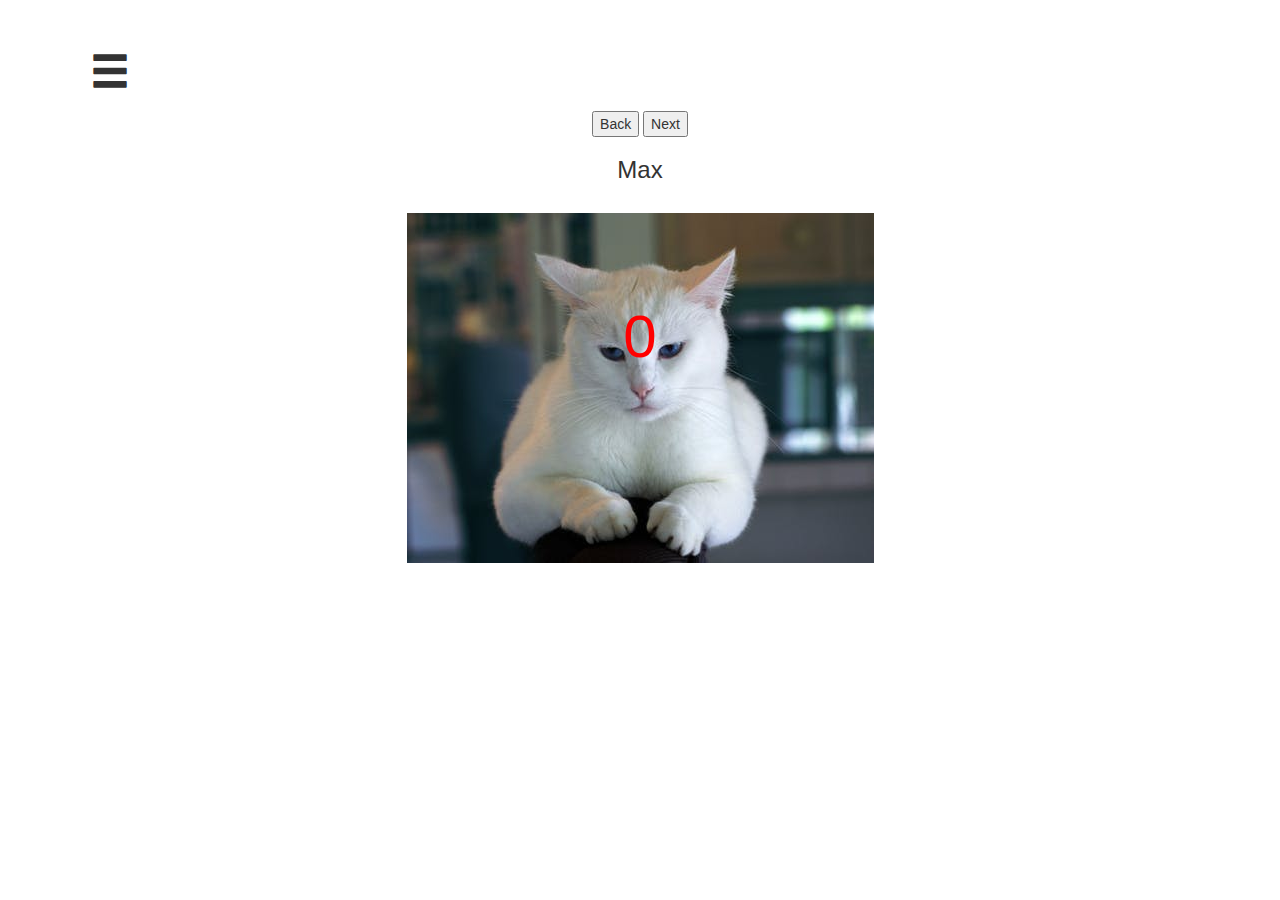
<file: index.html>
<html>
<head>
  <meta charset="utf-8">
  <meta http-equiv="X-UA-Compatible" content="IE-edge">
  <meta name="viewport" content="width=device-width, initial-scale=1">
  <title>Cat Clicker</title>
  		<link rel="stylesheet" href="https://maxcdn.bootstrapcdn.com/bootstrap/3.3.7/css/bootstrap.min.css">
  <link rel="stylesheet" href="css/app.css">
</head>
<body>
  <div id="mySidenav" class="sidenav">
    <a href="javascript:void(0)" class="closebtn" onclick="closeNav()">&times;</a>
    <a href="#" onclick="changeCat(2)">Max</a>
    <a href="#" onclick="changeCat(3)">Tiger</a>
    <a href="#" onclick="changeCat(4)">Sam</a>
    <a href="#" onclick="changeCat(5)">Misty</a>
    <a href="#" onclick="changeCat(6)">Simba</a>
    <a href="#" onclick="changeCat(7)">Coco</a>
    <a href="#" onclick="changeCat(8)">Chloe</a>
    <a href="#" onclick="changeCat(9)">Lucy</a>
    <a href="#" onclick="changeCat(10)">Missy</a>
    <a href="#" onclick="changeCat(11)">Bella</a>
  </div>
  <div class="container">
    <div class = "row">
      <div class = "col-md-1 col-sm-1 col-xs-1">
        <div>
          <span class="glyphicon glyphicon-menu-hamburger" onclick="openNav()"></span>
        </div>
      </div>
    </div>
  </div>
  <div class="container">
    <button class = "prevImg">Back</button>
    <button class = "nextImg">Next</button></br>
    <h3 class = "catName">Max</h3></br>
    <p id="my-elem">0</p>
    <img class="catImg" src="img/1.jpg">
  </div>

  <script src="https://ajax.googleapis.com/ajax/libs/jquery/3.2.1/jquery.min.js"></script>
  <script src="js/app.js"></script>

</body>
<html>
</file>
<file: css/app.css>
.container{
  position: relative;
  text-align: center;
}

#my-elem{
    position: absolute;
    top: 50%;
    left: 50%;
    transform: translate(-50%, -50%);
    font-size: 60px;
    color: red;
}


.sidenav {
    height: 100%;
    width: 0;
    position: fixed;
    z-index: 2;
    top: 0;
    left: 0;
    background-color: #111;
    overflow-x: hidden;
    padding-top: 60px;
    transition: 0.5s;
}

.sidenav a {
    padding: 8px 8px 8px 32px;
    text-decoration: none;
    font-size: 25px;
    color: #818181;
    display: block;
    transition: 0.3s
}

.sidenav a:hover, .offcanvas a:focus{
    color: #f1f1f1;
}

.sidenav .closebtn {
    position: absolute;
    top: 0;
    right: 25px;
    font-size: 36px;
    margin-left: 50px;
}

.glyphicon {
    font-size: 40px;
    margin: 30%;
    margin-top: 75%;
}
</file>
